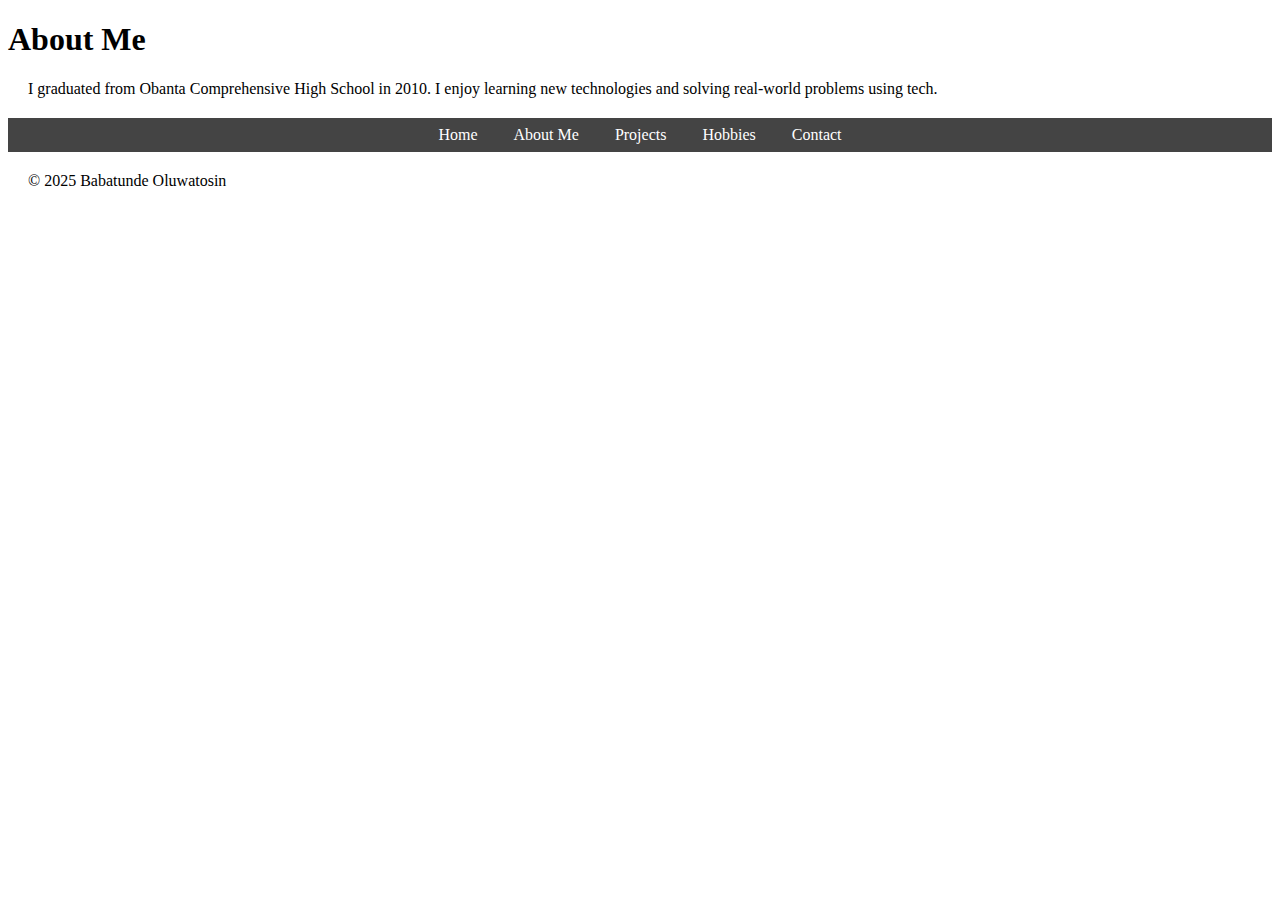
<file: about.html>
<!DOCTYPE html>
<html lang="en">
<head>
  <meta charset="UTF-8">
  <title>About Me</title>
  <link rel="stylesheet" href="style.css">
</head>
<body>
  <header><h1>About Me</h1></header>

  <p>I graduated from Obanta Comprehensive High School in 2010. I enjoy learning new technologies and solving real-world problems using tech.</p>

  <nav>
    <a href="index.html">Home</a>
    <a href="about.html">About Me</a>
    <a href="projects.html">Projects</a>
    <a href="hobbies.html">Hobbies</a>
    <a href="contact.html">Contact</a>
  </nav>

  <footer>
    <p>&copy; 2025 Babatunde Oluwatosin</p>
  </footer>
</body>
</html>
</file>
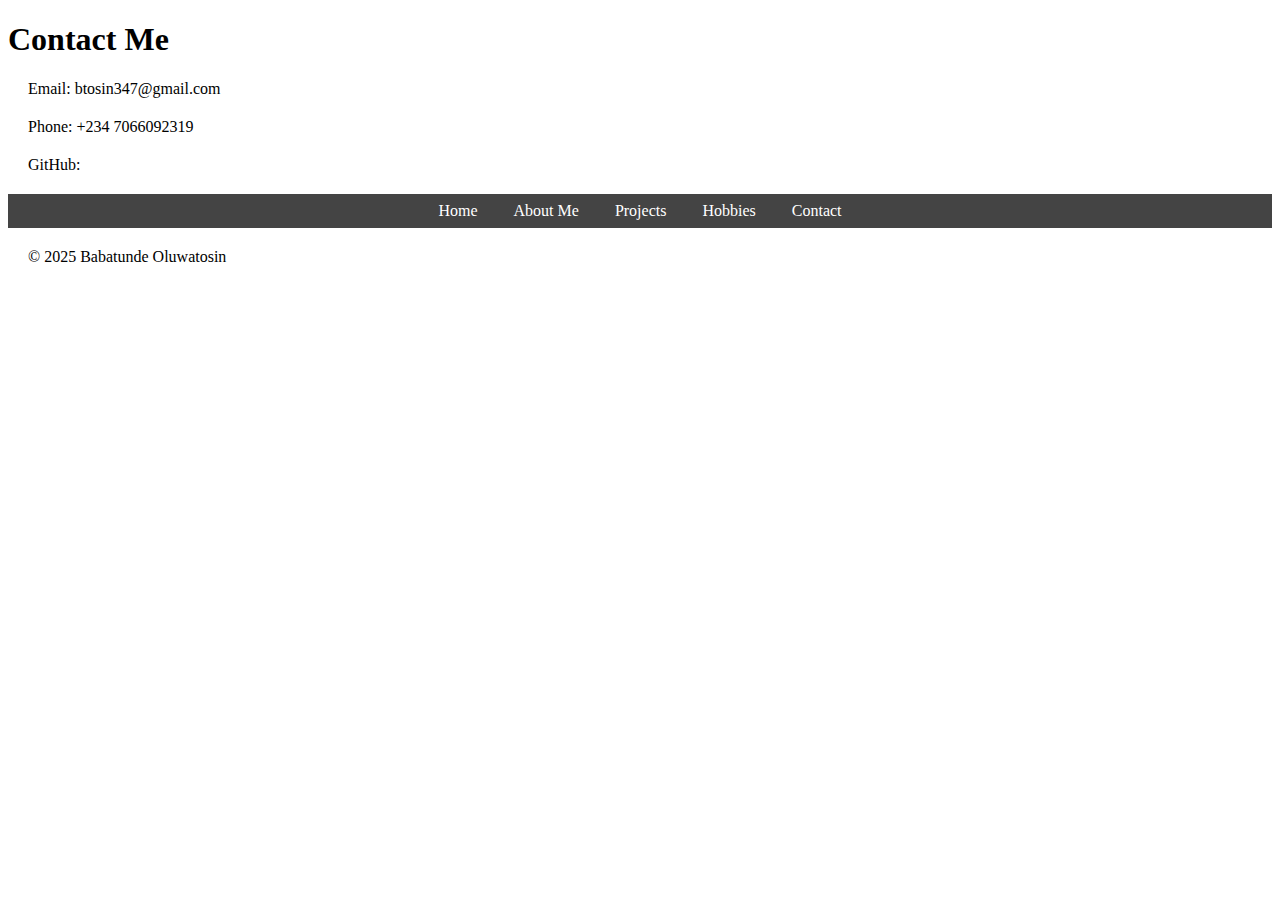
<file: contact.html>
<!DOCTYPE html>
<html lang="en">
<head>
  <meta charset="UTF-8">
  <title>Contact Me</title>
  <link rel="stylesheet" href="style.css">
</head>
<body>
  <header><h1>Contact Me</h1></header>

  <p>Email: btosin347@gmail.com</p>
  <p>Phone: +234 7066092319</p>
  <p>GitHub: <a href="https://github.com/babs-coder"><github class="com">
  <babs-coder></babs-coder></a></p>

  <nav>
    <a href="index.html">Home</a>
    <a href="about.html">About Me</a>
    <a href="projects.html">Projects</a>
    <a href="hobbies.html">Hobbies</a>
    <a href="contact.html">Contact</a>
  </nav>

  <footer>
    <p>&copy; 2025 Babatunde Oluwatosin</p>
  </footer>
</body>
</html>
</file>
<file: style.css>
color: #333;
  }
  
  header, footer {
    background-color: #222;
    color: white;
    padding: 1rem;
    text-align: center;
  }
  
  nav {
    background-color: #444;
    text-align: center;
    padding: 0.5rem;
  }
  
  nav a {
    color: white;
    margin: 0 1rem;
    text-decoration: none;
  }
  
  nav a:hover {
    text-decoration: underline;
  }
  
  section, p, ul {
    margin: 20px;
  }
</file>
